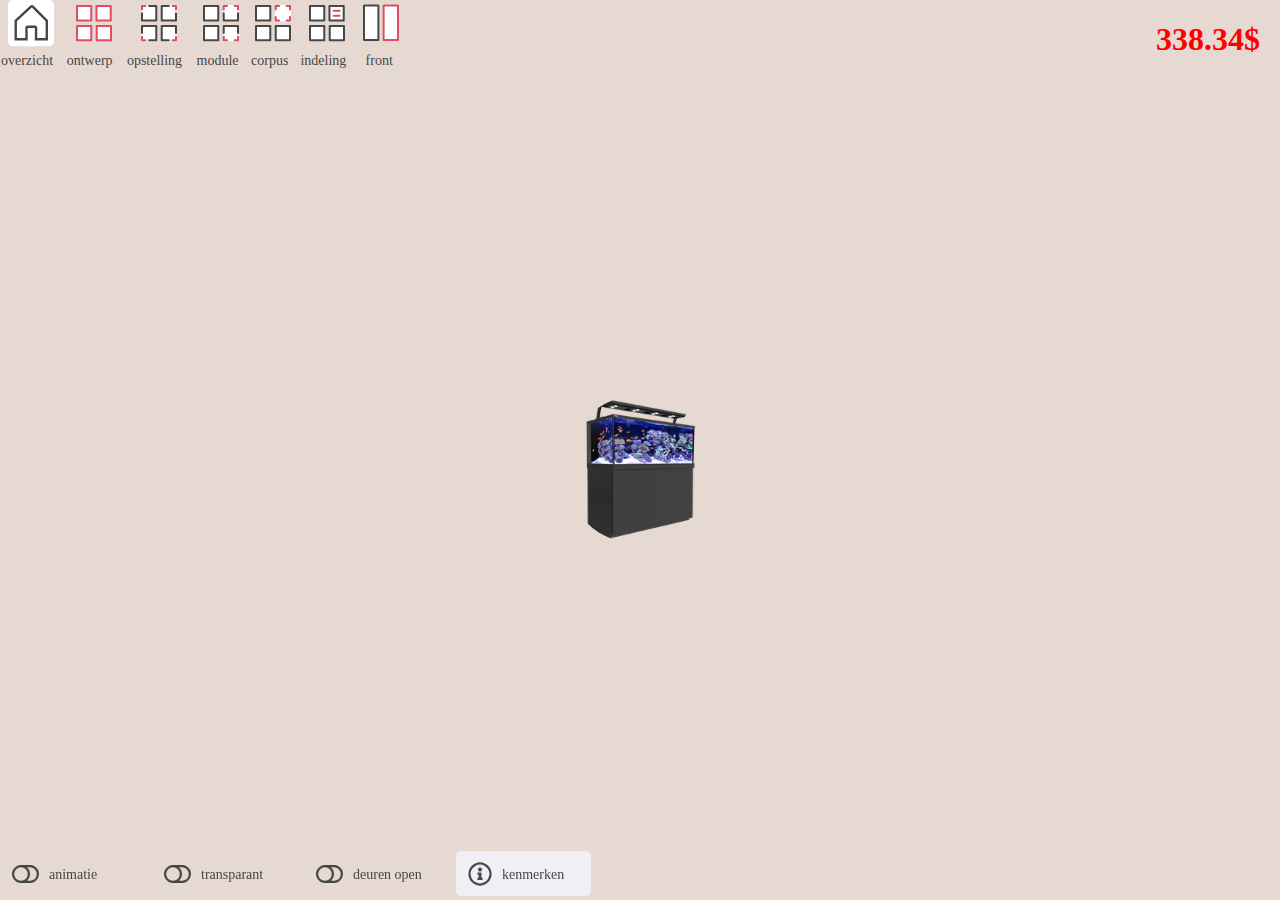
<file: responsive.html>
<!doctype html>
<html lang="en">
  <head>
    <meta charset="utf-8">
    <meta name="viewport" content="width=device-width, initial-scale=1">
    <title>Bootstrap demo</title>
    <script src="https://ajax.googleapis.com/ajax/libs/jquery/3.6.0/jquery.min.js"></script>
    <style>
      #menu{
        display: none;
      }
      #toogle_f{
        display: none;
      }
      .my_home{
        margin: 0 !important;
        background-color: rgb(230, 217, 210);
      }
      .main_header{
        justify-content: space-between;
        display: flex;          
      }
      .main_header1{
        padding: 0 20px;          
      }
      .footer {
          position: absolute;
          bottom: 0;
          z-index: 999;

      }
      .body_content{
          text-align: center;
          height: 85%;
          width: 100%;
          display: flex;
      }
      .header{

          width: 100%;
          justify-content: space-between;
          /*display: flex;*/
      }
      .disable{
            opacity: 0.5;
      }
      .enable{
            opacity: 1;
      }
      .split {
        width: 50%;
        position: fixed;
        z-index: 1;
        padding-top: 20px;
        height: 85%;
      }
      .full{
        width: 100%;
      }
      .half{
        width: 70%;
      }
      .half_3{
        width: 30%;
      }
      /* Control the left side */
      .left {
        left: 0;
        /*background-color: #111;*/
      }

      /* Control the right side */
      .right {

        right: 0;
        border-left-width: initial;
        border-left-style: solid;
        border-left-color: initial;
        /*background-color: red;*/
      }
      .centered {
        position: absolute;
        top: 50%;
        left: 50%;
        transform: translate(-50%, -50%);
        text-align: center;
      }

      /* Style the image inside the centered container, if needed */
      .centered img {
        width: 150px;
        border-radius: 50%;
      }
      @media only screen and (max-width: 730px){
        #menu{
          display: flex;
        }
        #toogle_f{
          display: flex;
        } 
        .centered {
          position: fixed;
          top: 50%;
          left: 50%;
          transform: translate(-50%, -50%);
          text-align: center;
        }
        .main_header{
          display: flex;
          justify-content: space-between;
        }
        .header{
          flex-direction: column;
          display: flex;
          width: 8%;
          justify-content: space-between;
          display: none;
        }
        .footer{
          display: flex;
          flex-direction: column;
          width: 27%;
          bottom: 45px;
          position: absolute;
          display: none;
          z-index: 999;
        }
        .split{
          position: fixed;
          z-index: 1;
          height: auto;
          height: 85%;

        }
        .full{
          width: 100%;
        }
        .half{
          width: 0;
          display: none;
        }
        .half_3{
          width: 100%;
        }
        /* Control the left side */
        .left {
          left: 0;
          /*background-color: #111;*/
        }

        /* Control the right side */
        .right {

          right: 0;
          border-left-width: initial;
          border-left-style: solid;
          border-left-color: initial;
          /*background-color: red;*/
        }
        .hom_img{
          width: 150%;
        }
        .main_footer{
          position: absolute;
          bottom: 5px;
        }

      }
                        
      </style>
      <script type="text/javascript">
        function hover(element) {
          // console.log(element.src);
          var url = element.src;
          url = url.replace('-s.svg','-h.svg');
          // console.log(url);
          element.setAttribute('src', url);
        }
        function unhover(element) {
          var url = element.src;
          url = url.replace('-h.svg','-s.svg');
          element.setAttribute('src', url);
        }
        function clicked(element){
          
          var url = element.src;

          if(url.includes('-h.svg')){
              url = url.replace('-h.svg','-a.svg');
              element.setAttribute('src', url);

              if(element.id == "kenmerken"){
                $("#right").show();
                $("#left").removeClass('full');
                $("#left").addClass('half');
                $("#right").removeClass('full');
                $("#right").addClass('half_3');
              }
              
          }
          else {
              url = url.replace('-a.svg','-h.svg');
              element.setAttribute('src', url);
              if(element.id == "kenmerken"){
                $("#right").hide();
                $("#left").removeClass('half');
                $("#left").addClass('full');
                $("#right").removeClass('half_3');
                $("#right").addClass('full');
              }
          };
        }
        function ondiv(element){
          jQuery('div img').removeClass("disable");
          jQuery('div img').addClass("enable");
           // jQuery(this).addClass("active");
        }
        function outdiv(element){
          jQuery('div img').removeClass("enable");
          jQuery('div img').addClass("disable");
        }
        function menu(element){
          
          if(jQuery('.header').is(":visible")){
            jQuery('.header').hide();
          }
          else jQuery('.header').show();
        }
        function footer_menu(element){
          if(jQuery('.footer').is(":visible")){
            jQuery('.footer').hide();
          }
          else jQuery('.footer').show();

        }
        $(window).on('resize' , function() {
           
                if ($(window).width() > 730) {
                    jQuery('.header').show();
                    jQuery('.footer').show();
                }
                if ($(window).width() < 730 && $(window).width() >725) {
                    jQuery('.header').hide();
                    jQuery('.footer').hide();
                }
               
                
        });
        jQuery(document).ready(function(){
            jQuery('div img').addClass("disable");
            $("#right").hide();
            $("#left").removeClass('half');
            $("#left").addClass('full');
         });
      </script>
  </head>
  <body class="my_home">
    
    <div class="main_content">
      <div class="main_header">
        <div class="main_head">
          <div class="home_menu">
              <img id = "menu" src = "./svg/ilnausre-s.svg" alt="menu" onmouseover="hover(this)" onmouseout="unhover(this)" onclick="menu(this)" />  
          </div>

          <div class="header" onmouseover="ondiv(this)" onmouseout="outdiv(this)">
            <img class="hom_img" id = "overzicht" src = "./svg/vhevansi-s.svg" alt="overzicht" onmouseover="hover(this)" onmouseout="unhover(this)" onclick="clicked(this)"  />
            <img class="hom_img" id = "ontwerp" src = "./svg/ketebaru-s.svg" alt="ontwerp" onmouseover="hover(this)" onmouseout="unhover(this)" onclick="clicked(this)" />
            <img class="hom_img" id = "opstelling" src = "./svg/vekosoer-s.svg" alt="opstelling" onmouseover="hover(this)" onmouseout="unhover(this)" onclick="clicked(this)" />
            <img class="hom_img" id = "module" src = "./svg/hulaohci-s.svg" alt="module" onmouseover="hover(this)" onmouseout="unhover(this)" onclick="clicked(this)" />
            <img class="hom_img" id = "corpus" src = "./svg/rorevsak-s.svg" alt="corpus" onmouseover="hover(this)" onmouseout="unhover(this)" onclick="clicked(this)" />
            <img class="hom_img" id = "indeling" src = "./svg/lakanviu-s.svg" alt="indeling" onmouseover="hover(this)" onmouseout="unhover(this)" onclick="clicked(this)" />
            <img class="hom_img" id = "front" src = "./svg/zahipasw-s.svg" alt="front" onmouseover="hover(this)" onmouseout="unhover(this)" onclick="clicked(this)" />
          </div>
        </div>

        
        <div class="main_header1">
          <h1 style="color: red;">338.34$</h1>  
        </div>  
      </div>
      
      
    
      <div class = "body_content">
        <div id = 'left' class="split left">
          <div class="centered">
            <img src="test.png" alt="Avatar woman">
          </div>
        </div>

        <div  id = 'right' class="split right">
          <div class="centered">
            <form action="">
              <label for="fname">First name:</label><br>
              <input type="text" id="fname" name="fname" value="John"><br>
              <label for="lname">Last name:</label><br>
              <input type="text" id="lname" name="lname" value="Doe"><br><br>
              <input type="submit" value="Submit">
            </form>
          </div>
        </div>
      </div>

      <div class="main_footer">
        <div class="footer" onmouseover="ondiv(this)" onmouseout="outdiv(this)">
          <img id = "animate" src = "./svg/docaurwr-s.svg" alt="animate" onmouseover="hover(this)" onmouseout="unhover(this)" onclick="clicked(this)" />
          <img  id = "transparent" src = "./svg/erhnuqhp-s.svg" alt="transparent" onmouseover="hover(this)" onmouseout="unhover(this)" onclick="clicked(this)" />
          <img id = "deyren_open" src = "./svg/lofvacta-s.svg" alt="deyren open" onmouseover="hover(this)" onmouseout="unhover(this)" onclick="clicked(this)" />
          <img id = "kenmerken"  src = "./svg/lanrejde-s.svg" alt="kenmerken" onmouseover="hover(this)" onmouseout="unhover(this)" onclick="clicked(this)" />
        </div> 
        <div>
          <img id = "toogle_f"  src = "./svg/ytdegzdp-s.svg" alt="" onmouseover="hover(this)" onmouseout="unhover(this)" onclick="footer_menu(this)" />
        </div>
        
      </div>
      
      
      

    </div>
  
</html>
</file>
